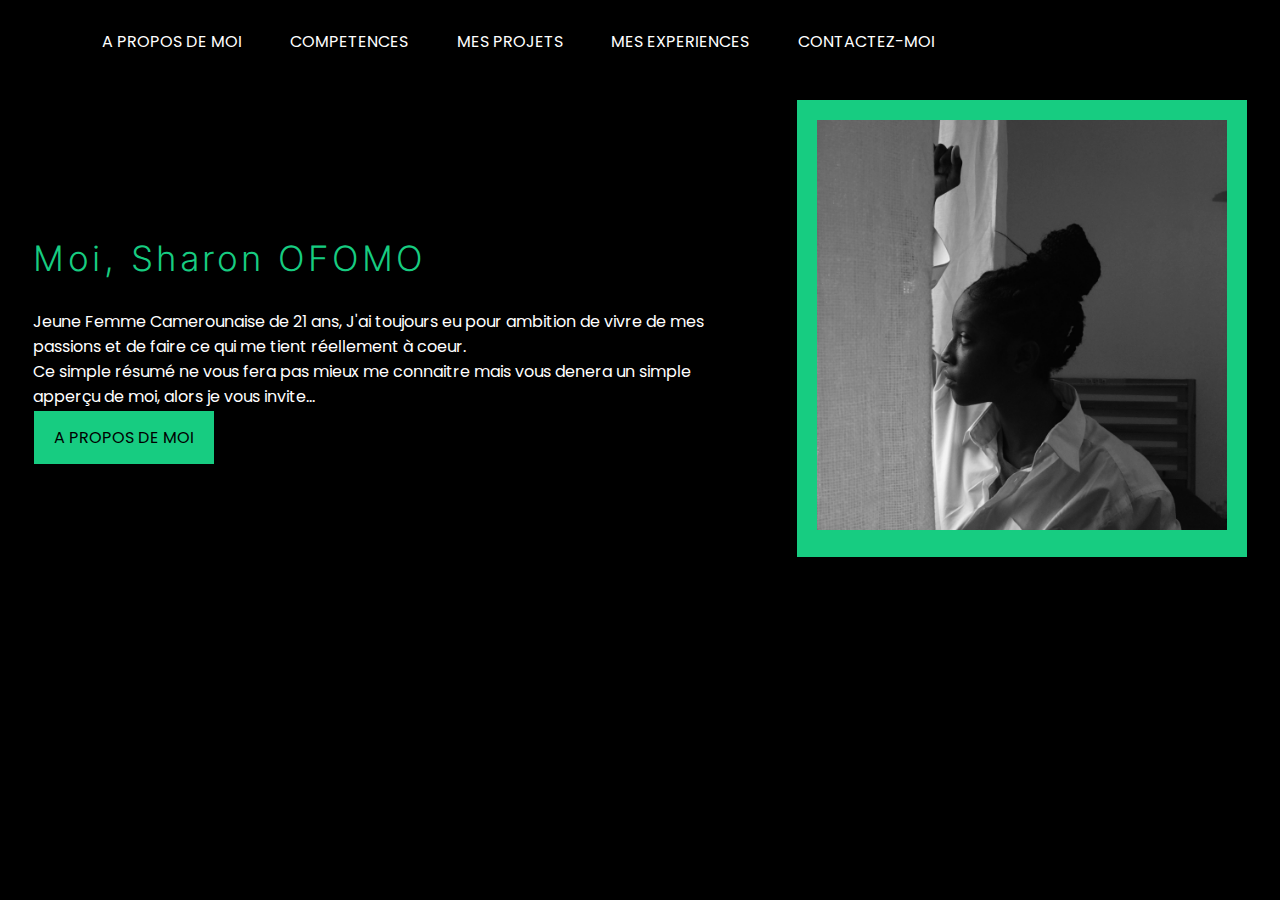
<file: index/index.html>
<!DOCTYPE html>
<html lang="en">
<head>
    <meta charset="UTF-8">
    <meta http-equiv="X-UA-Compatible" content="IE=edge">
    <meta name="viewport" content="width=device-width, initial-scale=1.0">
    <link rel="stylesheet" href="style.css">
    <title>sharon OFOMO</title>
</head>
<body>
    <header>
        <nav class="nav__bar">
            <ul class="nav__bar__menu">Menu</ul>
            <ul class="nav__bar__list">
                <li class="list__item">
                    <a class="nav__link">A PROPOS DE MOI</a>
                </li>
                <li class="list__item">
                    <a class="nav__link">COMPETENCES</a>
                </li>
                <li class="list__item">
                    <a class="nav__link">MES PROJETS</a>
                </li>
                <li class="list__item">
                    <a class="nav__link">MES EXPERIENCES</a>
                </li>
                <li class="list__item">
                    <a class="nav__link">CONTACTEZ-MOI</a>
                </li>
            </ul>
        </nav>
    </header>
    <div class="body">
            <div class="text__home">
                <div>
                    <h2 class="title__home">Moi, Sharon OFOMO</h2>
                </div>
                <p class='msg__home'>Jeune Femme Camerounaise de 21 ans, J'ai toujours eu pour ambition de vivre de mes passions et de faire ce qui me tient réellement à coeur.</br> Ce simple résumé ne vous fera pas mieux me connaitre mais vous denera un simple apperçu de moi, alors je vous invite...</p>
                <a href="./apropos.html" class="btn__black">
                    A PROPOS DE MOI
                </a>
            </div>
            <div class="img__box__home">
                <img src="home__img.jpeg" alt="h_img" class="img__home">
            </div>
    </div>

</body>
</html>
</file>
<file: index/style.css>
.btn__black {
  border: 1px solid black;
  padding: 15px 20px;
  background-color: none;
  background: rgb(23, 204, 129);
  text-transform: uppercase;
  transition: 0.3s all;
  color: black;
}

.btn__black:hover {
  background: white;
  border: 1px solid black;
  color: black;
  transition: 0.3s all;
}

* {
  box-sizing: border-box;
}

@font-face {
  font-family: "MaSuperPolice";
  src: url("Poppins-Regular.ttf");
}
body {
  background-color: black;
  color: white;
  font-family: "MaSuperPolice";
}

header {
  margin: 0%;
  width: 100%;
  background-color: black;
  color: white;
  padding: 5px;
  z-index: 1;
  position: static;
  justify-content: center;
}

nav {
  width: 100%;
}
nav .nav__bar__menu {
  display: none;
}
nav .nav__bar__list {
  list-style-type: none;
  align-items: center;
  display: flex;
}
nav .nav__bar__list .list__item {
  padding-left: 4%;
}

@font-face {
  font-family: "TitlePolice";
  src: url("Inter-Light.ttf");
}
.btn__black {
  border: 1px solid black;
  padding: 15px 20px;
  background-color: none;
  background: rgb(23, 204, 129);
  text-transform: uppercase;
  transition: 0.3s all;
  color: black;
  font-family: "MaSuperPolice";
  font-weight: 400;
  margin-top: 10px;
}

.btn__black:hover {
  background: white;
  border: 1px solid black;
  color: black;
  transition: 0.3s all;
}

.title__home {
  font-family: "TitlePolice";
  font-style: normal;
  font-weight: 400;
  font-size: 35px;
  line-height: 44px;
  letter-spacing: 0.1em;
  color: rgb(23, 204, 129);
}

.body {
  padding: 2%;
  display: flex;
  align-items: center;
  justify-content: center;
}

.img__home {
  max-width: 450px;
  height: auto;
  top: 10.01%;
  bottom: 9.16%;
  position: relative;
  padding: 20px;
}

.text__home {
  margin-right: 35px;
}

.img__box__home {
  background: rgb(23, 204, 129);
  max-width: 450px;
  height: auto;
  top: 10.01%;
  bottom: 9.16%;
  margin-left: 2%;
}

a {
  margin-top: 10px;
  text-decoration: none;
}

@keyframes apparitionSousMenu {
  0% {
    padding: 5px;
    box-shadow: 0px 3px 3px 1px rgb(0, 0, 0);
    border-top: 3px red;
  }
  30% {
    padding: 5px;
    top: 10px;
    box-shadow: 0px 3px 3px 1px rgb(0, 0, 0);
  }
  100% {
    max-height: 100%;
    padding: 5px;
    border-top: 3px solid red;
    box-shadow: 0px 3px 3px 1px rgb(0, 0, 0);
  }
}
@media only screen and (max-width: 960px) {
  .nav .nav__bar__menu {
    display: block;
    color: white;
  }
}

/*# sourceMappingURL=style.css.map */
</file>
